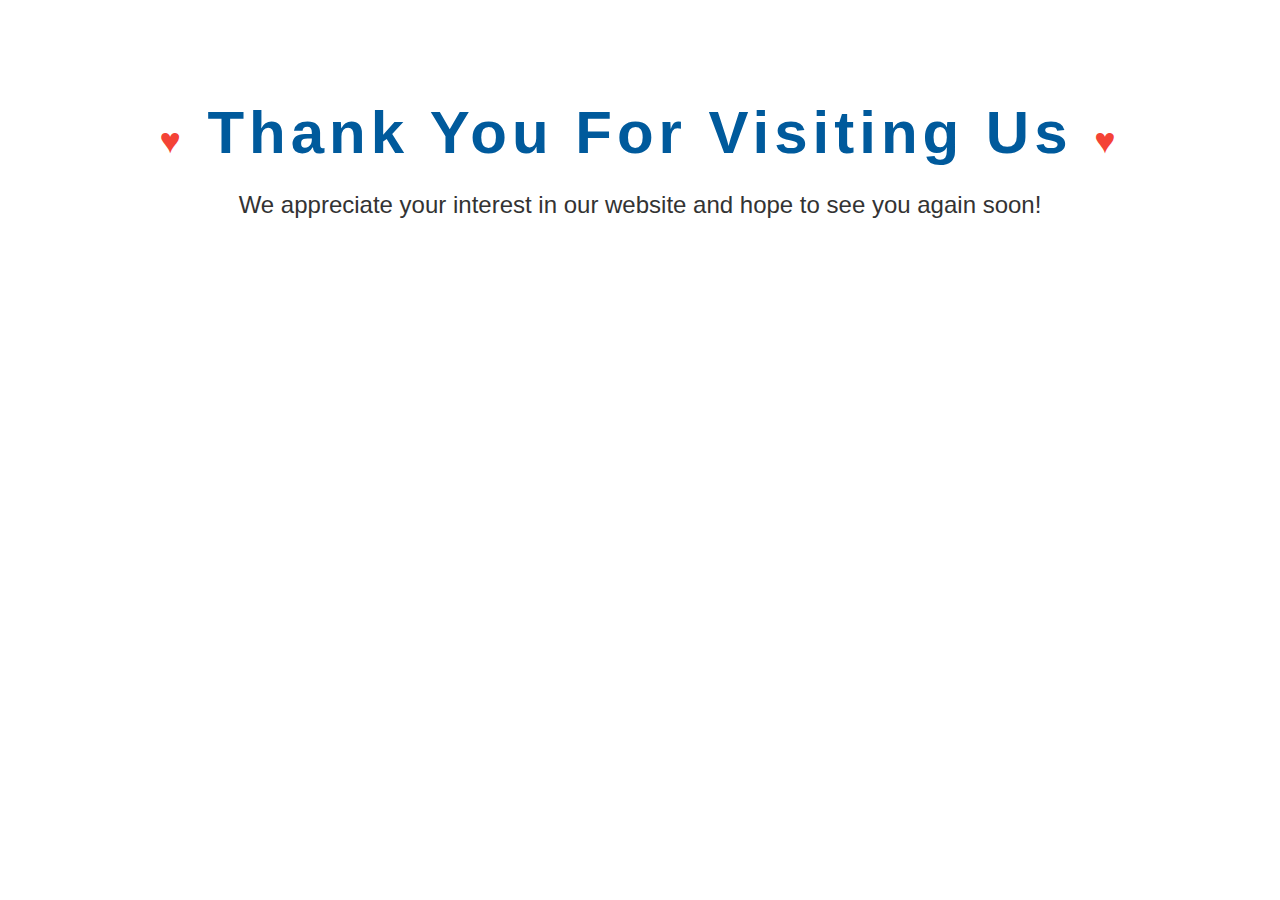
<file: logout.html>
<!DOCTYPE html>
<html>
  <head>
    <meta charset="UTF-8">
    <title>Thank You</title>
    <style>
      body {
        font-family: Arial, sans-serif;
        text-align: center;
        padding-top: 50px;
      }
      h1 {
        font-size: 60px;
        color: #005A9C;
        letter-spacing: 5px;
        margin-bottom: 20px;
      }
      p {
        font-size: 24px;
        color: #333333;
        margin-bottom: 50px;
      }
      .heart {
        color: #F44336;
        font-size: 36px;
      }
    </style>
  </head>
  <body>
    <h1><span class="heart">&hearts;</span> Thank You For Visiting Us <span class="heart">&hearts;</span></h1>
    <p>We appreciate your interest in our website and hope to see you again soon!</p>
  </body>
</html>
</file>
